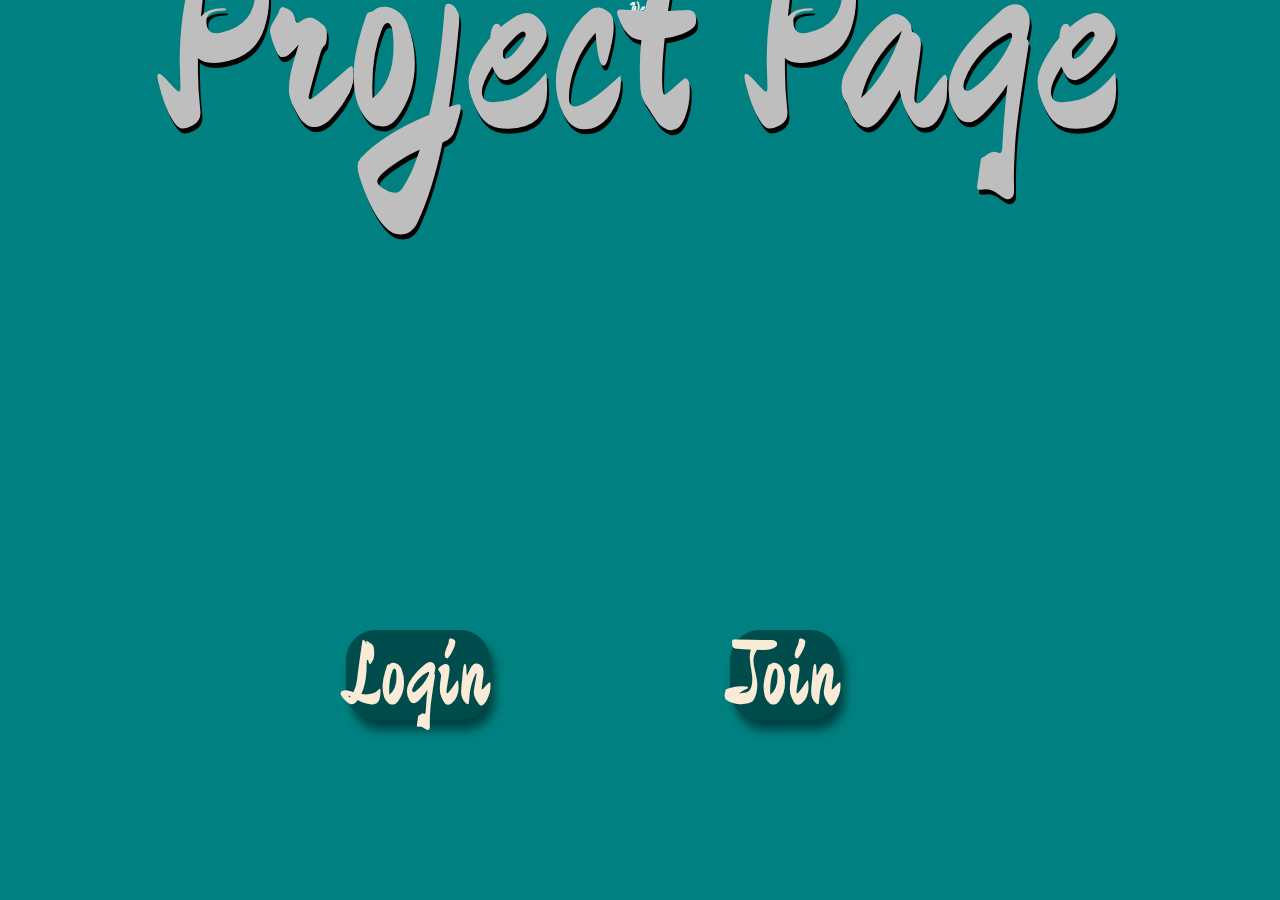
<file: main.html>
<!DOCTYPE html>
<html lang="en">
<head>
    <meta charset="UTF-8">
    <meta name="viewport" content="width=device-width, initial-scale=1.0">
    <title>index</title>
    <script src="./resource/js/jquery-3.5.1.js"></script>
    <link href="https://fonts.googleapis.com/css2?family=Ma+Shan+Zheng&display=swap" rel="stylesheet">
    <link href="./resource/css/main.css" rel="stylesheet"/>

    <style>
    #joinPage{
        width: 100vw;
        height: 100vh;
        text-align: center;
    }
    #joinPage fieldset{
        margin-top: 10%;
    }
    #joinPage .joinLabel{
        color: teal;
        font-weight: bold;
        font-size: 8vw;
        text-shadow: -5px 5px black;
    }
    #joinPage .joinText{
        height: 10vh;
        width: 50vw;
        color: teal;
        border-radius: 500px;
        border: 5px solid teal;
        text-align: center;
        font-size: 10vw;
    }
    #joinPage input[type=submit]{
        color: teal;
        background-color: white;
        height: 10vh;
        width: 50vw;
        font-size: 5vw;
        border-radius: 500px;
        border: 5px solid teal;
    }
    </style>
</head>
<body>
    <section>
        <article id="mainArticle">
            <!-- startPage -->
            <div id="startPage">
                <div id="startPageLogo">
                    <p class="logo">Web</p>
                    <p class="intro">Project Page</p>
                </div>
                <div class="mainBtn" id="loginBtn" style="cursor: pointer;">Login</div>
                <div class="mainBtn" id="joinBtn" style="cursor: pointer;">Join</div>
            </div>
            <!-- joinPage -->
            <div id="joinPage">
                <form action="javascript:saveUser();">
                    <fieldset>
                        <label class="joinLabel" for="joinName">이름입력</label><br>
                        <input type="text" class="joinText" name="joinName" id="joinName"><br>
                        <label class="joinLabel" for="joinPassword">입장코드 입력</label><br>
                        <input type="text" class="joinText" name="joinPassword" id="joinPassword">
                    </fieldset><br><br>
                    <input type="submit" value="회원가입">
                </form>
            </div>
            <!-- loginPage -->
            <div id="mainPage">
                <p style="cursor: pointer;">Enter Code</p>
                <input type="password" name="enterCode" id="enterCode">
            </div>
            <div id="LoadingPage">
                <div id="loadingMotion"></div>
            </div>
        </article>
    </section>

    <script>
        // startPage 의 버튼
        $(joinBtn).click(function(){
            $('#mainArticle')
            .css('transform','translateY(-100vh)');
        });
        $(loginBtn).click(function(){
            $('#mainArticle')
            .css('transform','translateY(-200vh)');
        });

        // 회원가입 함수
        function saveUser(){
            var user = new User($(joinName).val(), $(joinPassword).val());
            var $name = $(joinName).val();
            var $code = $(joinPassword).val();
            var userArr = JSON.parse(localStorage.getItem("userArr"));
            if(userArr == null) userArr= [];
            
            
            // 유효성검사
            if($name == '' && $code == ''){
                alert("아이디 혹은 비밀번호를 입력해주세요.");
                return false;
            }
            if(!(/^[가-힣]{2,}$/.test($name))) {
                alert("이름은 한글 2글자 이상이어야 합니다.");
                return false;
            }
            if($code.length < 4){
                alert("입장코드는 4글자 이상이어야 합니다.");
                return false;
            }
            // 중복검사
            var tf = checkEnterCode(userArr, $code)
            if(tf == 0){
                alert('중복된 입장코드가 있습니다.');
                return false;
            }

            alert('회원가입성공');

            userArr.push(user);
            //배열로 저장
            var jsonStr = JSON.stringify(userArr); //문자열 형태로 변환
            localStorage.setItem("userArr", jsonStr);

            //초기화
            $(joinName).val('').focus();
            $(joinPassword).val('');
            $('#mainArticle').css('transform','translateY(-200vh)');
        }
        function User(name, password){
            this.name = name;
            this.password = password;
        }

        function checkEnterCode(userArr, $code){
            var temp=1;
            $.each(userArr, function(index, elem){
                if(elem.password == $code){
                    temp=0;
                }
            });
            return temp;
        }



        $("#mainPage p").click(function(){
            var $code = $(enterCode).val();
            var userArr = JSON.parse(localStorage.getItem("userArr"));
            var tf = checkEnterCode(userArr, $code);
            var name = '';
            $.each(userArr, function(index, elem){
                if(elem.password == $code){
                    name = elem.name;
                }
            });

            if($code == "admin"){
                location.replace("./user.html");
                return false;
            }

            if(tf == 0){
                alert(name + "님 환영합니다.");
                var logArr = JSON.parse(localStorage.getItem("logArr"));
                if(logArr == null) logArr= [];
                var userlog = new userLog(name);
                logArr.push(userlog);
                var logJsonStr = JSON.stringify(logArr);
                localStorage.setItem("logArr", logJsonStr);

                $('#mainArticle').css('transform','translateY(-240vh)');
                setTimeout(function(){
                    $('#mainArticle')
                    .css('transform', 'translateX(-100vw)');
                },1500);
                setTimeout(function(){
                    location.replace("./intro.html");
                },3000);
            }
            else {
                alert("유효한 코드가 없습니다.");
                $(enterCode).focus();
            }

            function userLog(name){
            this.name = name;
            this.time = new Date().getTime();
            }
        });
    </script>
</body>
</html>
</file>
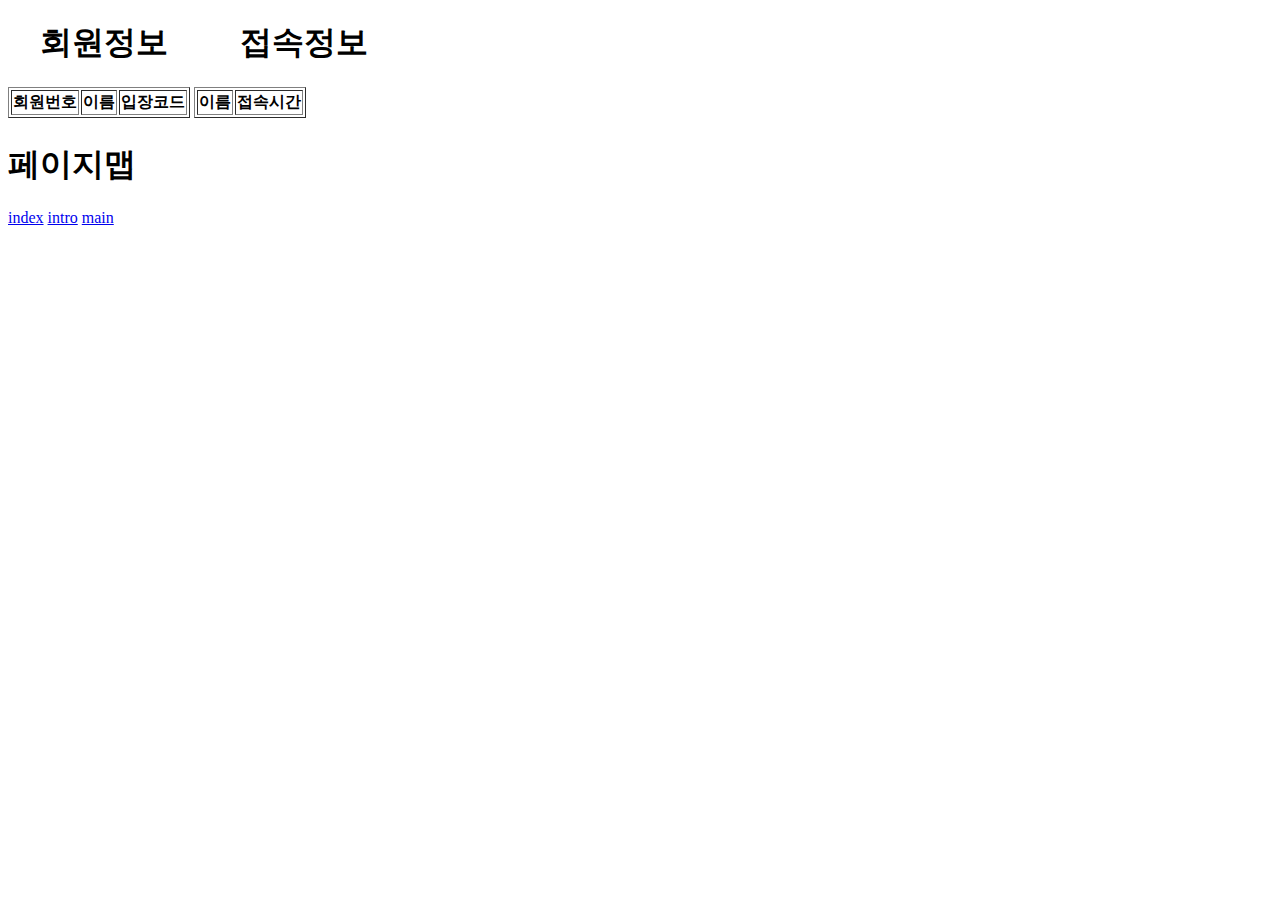
<file: user.html>
<!DOCTYPE html>
<html lang="en">
<head>
    <meta charset="UTF-8">
    <meta name="viewport" content="width=device-width, initial-scale=1.0">
    <title>Document</title>
    <script src="./resource/js/jquery-3.5.1.js"></script>
</head>
<body>
    <h1>　회원정보 　　접속정보</h1>
    
    <div id="userWrapper" style="display: inline-block;">
        <table class="userTable" border="1px">
            <tr>
                <th>회원번호</th>
                <th>이름</th>
                <th>입장코드</th>
            </tr>
        </table>
    </div>

    <div id="logWrapper" style="display: inline-block;">
        <table class="logTable" border="1px">
            <tr>
                <th>이름</th>
                <th>접속시간</th>
            </tr>
        </table>
    </div>
    
    <h1>페이지맵</h1>
    <a href="./index.html">index</a>
    <a href="./intro.html">intro</a>
    <a href="./main.html">main</a>
    <script>
        $(document).ready(function(){
            var userArr = JSON.parse(localStorage.getItem("userArr"));
            var userTable = $(".userTable");
    
            $.each(userArr,function(index, elem){
                var tr = "<tr>";
                tr += "<td>" + (index +1) + "</td>";
                tr += "<td>" + elem.name + "</td>";
                tr += "<td>" + elem.password + "</td>";
                tr += "</tr>";
                userTable.append(tr);
            });

            var logArr = JSON.parse(localStorage.getItem("logArr"));
            var logTable = $(".logTable");

            $.each(logArr,function(index, elem){
                var date = new Date(elem.time);

                var tr = "<tr>";
                tr += "<td>" + elem.name + "</td>";
                tr += "<td>" + displayTime(date) + "</td>";
                tr += "</tr>";
                logTable.append(tr);
            });

            function displayTime(date){
                return date.getFullYear() + "/" + (date.getMonth()+1) + "/" + date.getDate() + " " 
                + date.getHours() 
                + ":" +date.getMinutes();
            }
        });
    </script>
</body>
</html>
</file>
<file: resource/css/main.css>
body,html {
    margin: 0;
    padding: 0;
}

section{
    height: 100vh;
    overflow: hidden;
}

section article{
    /* transform: translateY(-160vh); */
    transition-duration: 1s;
    animation-fill-mode: forwards;
}

#startPage{
    width: 100vw;
    height: 100vh;
    background-color: teal;
}
#startPage #startPageLogo{
    text-align: center;
    /* font-size: 20em; */
    color: white;
    overflow: hidden;
    margin: 0;
    padding: 0;
}
#startPage #startPageLogo .logo{
    margin: 0;
    padding: 0;
    animation: slider-logo 2s;
    animation-fill-mode: forwards;
    font-family: 'Ma Shan Zheng', cursive;
    color: rgb(255, 255, 255);
}

#startPage #startPageLogo .intro{
    font-size: 20vw;
    margin: 0;
    padding: 0;
    transform: translateY(-40%);
    font-family: 'Ma Shan Zheng', cursive;
    color: rgb(190, 190, 190);
    text-shadow: 2px 5px black;
    z-index: 3;
}

#startPage .mainBtn{
    position: absolute;
    top: 70vh;
    display: inline;
    margin-left: 27%;
    float:left;
    font-size: 7vw;
    font-family: 'Ma Shan Zheng', cursive;
    background-color: rgb(0, 75, 75);
    border-radius: 30px;
    color: antiquewhite;
    box-shadow: 5px 10px 10px rgb(0, 66, 66);
}
#loginBtn {
    position: absolute;
}
#joinBtn {
    position: absolute;
    left: 30%;
    
}
@keyframes slider-logo {
    from{
        transform: translateY(100vh);
        font-size: 25vw;
    }
    to{
        transform: translateY(7vh);
        font-size: 30vw;
        text-shadow: 2px 5px black;
    }
}



/* MainPage */
#mainPage{
    width: 100vw;
    height: 100vh;
    background-color: rgb(255, 255, 255);
    float: left;
}

#mainPage p{
    color: teal;
    font-weight: bold;
    font-size: 10vw;
    margin-top: 15vh;
    margin-bottom: 0;
    margin-left: 22vw;
    text-shadow: -5px 10px black;
}

#LoadingPage{
    width: 100vw;
    height: 100vh;
    background-color: teal;
    float: left;
}
#LoadingPage #loadingMotion{
    width: 10em;
    height:10em;
    background-color: teal;
    border: 3px solid rgba(255,255,255,.3);
    border-radius: 50%;
    border-top-color: #fff;
    margin: 0 auto;
    margin-top: 20px;
    animation: spin 1s ease-in-out infinite;
}

#mainPage input{
    height: 20vh;
    width: 50vw;
    font-size: 10vw;
    margin-left: 23vw;
    color: teal;
    border-radius: 500px;
    border: 5px solid teal;
    text-align: center;
}
@keyframes spin {
    to { -webkit-transform: rotate(360deg); }
}
</file>
